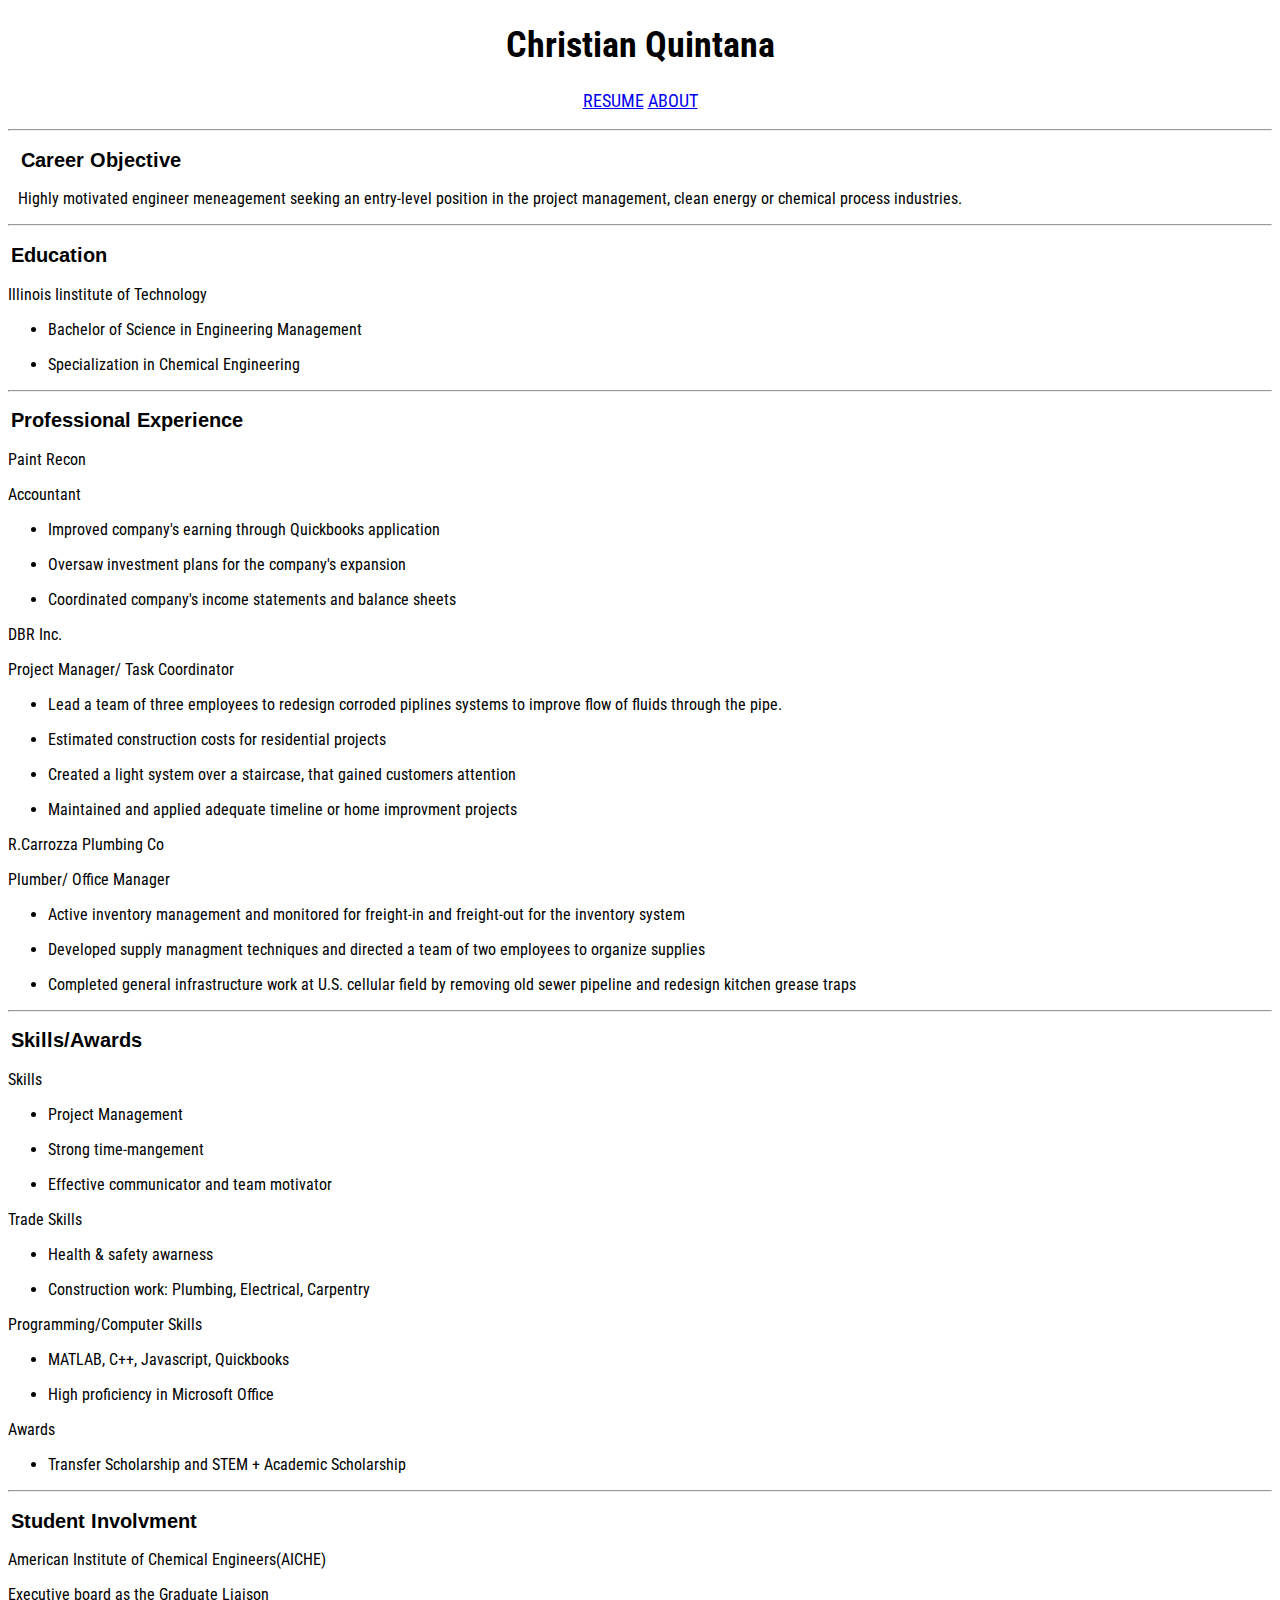
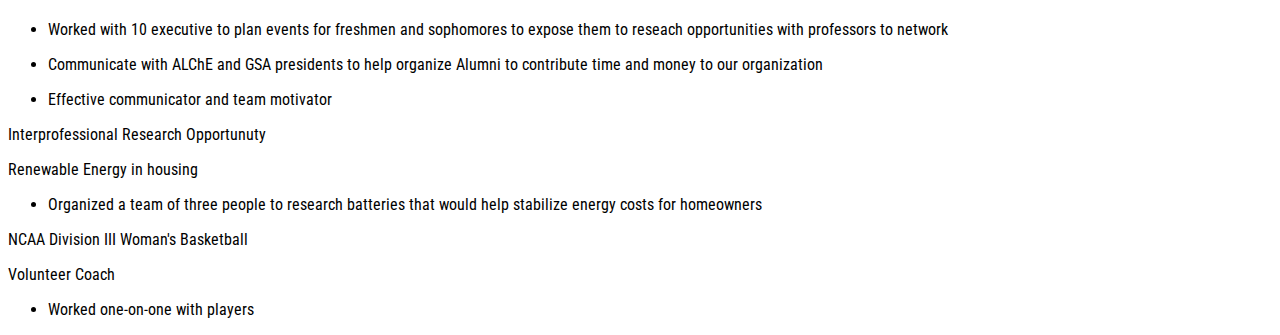
<file: index.html>
<!DOCTYPE html>
<html lang="en-US">
	<head>
		<title>Home</title>
		<meta http-equiv="Content-Type" content="text/html; charset=UTF-8">
		<meta name="description" content="Personal Website for Christian Quintana">
		<meta name="viewport" content="width=devicewidth, initial-scale=1">
		<link href="https://fonts.googleapis.com/css2?family=Arimo&display=swap" rel="stylesheet">
		<link href="https://fonts.googleapis.com/css2?family=Roboto+Condensed:wght@300&display=swap" rel="stylesheet">
		<link href="css/style.css" rel="stylesheet" type="text/css">
	</head>
<body>
<header>
<div class="frontpage"><h1>Christian Quintana</h1>
				<nav class="navigation">
					<p><a href="download/Resume.pdf" title="Download my Resume!">Resume</a><a> </a><a href="about.html" title="Casual info about me!">About</a></p>
				</nav>
</div>
</header>
<hr>

<section class="summary">
<h2>Career Objective</h2>
	<p class="intro_paragraph"> Highly motivated engineer meneagement seeking an entry-level position in the project management, clean energy or chemical process industries.</p>
	
</section>
<hr>
<section id="education">
<h2>Education</h2>
	<p class="body_paragraph">Illinois Iinstitute of Technology</p>
	<ul>
		<li><p>Bachelor of Science in Engineering Management</p></li>
		<li><p>Specialization in Chemical Engineering</p></li>
	</ul>
<hr>
</section>
<section class="experience">
<h2>Professional Experience</h2>
<p class="paintrecon">Paint Recon</p>
		<p class="paintrecon">Accountant</p>
	<ul> 
		<li><p> Improved company's earning through Quickbooks application</p></li>
		<li><p> Oversaw investment plans for the company's expansion</p></li>
		<li><p> Coordinated company's income statements and balance sheets</p></li>
	</ul>
<p class="DBR"> DBR Inc.</p>
		<p class="DBR"> Project Manager/ Task Coordinator</p>
    <ul> 
		<li><p> Lead a team of three employees to redesign corroded piplines systems to improve flow of fluids through the pipe.</p></li>
		<li><p> Estimated construction costs for residential projects</p></li>
		<li><p> Created a light system over a staircase, that gained customers attention</p></li>
		<li><p> Maintained and applied adequate timeline or home improvment projects</p></li>
	</ul>
<p class="plumbing"> R.Carrozza Plumbing Co</p>
		<p class="plumbing"> Plumber/ Office Manager</p>
 <ul> 
		<li><p> Active inventory management and monitored for freight-in and freight-out for the inventory system</p></li>
		<li><p> Developed supply managment techniques and directed a team of two employees to organize supplies</p></li>
		<li><p> Completed general infrastructure work at U.S. cellular field by removing old sewer pipeline and redesign kitchen grease traps</p></li>
	</ul>
</section>
<hr>
<section class="skills">
<h2>Skills/Awards</h2>
<p class="skills">Skills</p>

	<ul> 
		<li><p> Project Management</p></li>
		<li><p> Strong time-mangement</p></li>
		<li><p> Effective communicator and team motivator</p></li>
	</ul>
<p class="skills"> Trade Skills</p>
    <ul> 
		<li><p> Health & safety awarness</p></li>
		<li><p> Construction work: Plumbing, Electrical, Carpentry</p></li>
	</ul>
<p class="skills">Programming/Computer Skills</p>
 <ul> 
		<li><p> MATLAB, C++, Javascript, Quickbooks</p></li>
		<li><p> High proficiency in Microsoft Office</p></li>
</ul>
	<p class="skills"> Awards</p>
 <ul> 
		<li><p> Transfer Scholarship and STEM + Academic Scholarship</p></li>
</ul>
</section>

<hr>
<section class="involvment">
<h2>Student Involvment</h2>
<p class="final_paragraph">American Institute of Chemical Engineers(AICHE)</p>
<p class="final_paragraph"> Executive board as the Graduate Liaison</p>

	<ul> 
		<li><p> Worked with 10 executive to plan events for freshmen and sophomores to expose them to reseach opportunities with professors to network</p></li>
		<li><p> Communicate with ALChE and GSA presidents to help organize Alumni to contribute time and money to our organization</p></li>
		<li><p> Effective communicator and team motivator</p></li>
	</ul>
<p class="final_paragraph"> Interprofessional Research Opportunuty</p>
<p class="final_paragraph"> Renewable Energy in housing</p>

    <ul> 
		<li><p> Organized a team of three people to research batteries that would help stabilize energy costs for homeowners</p></li>
	</ul>
<p class="final_paragraph"> NCAA Division III Woman's Basketball</p>
<p class="final_paragraph"> Volunteer Coach</p>
 <ul> 
		<li><p> Worked one-on-one with players</p></li>
</ul>	
</section>
</file>
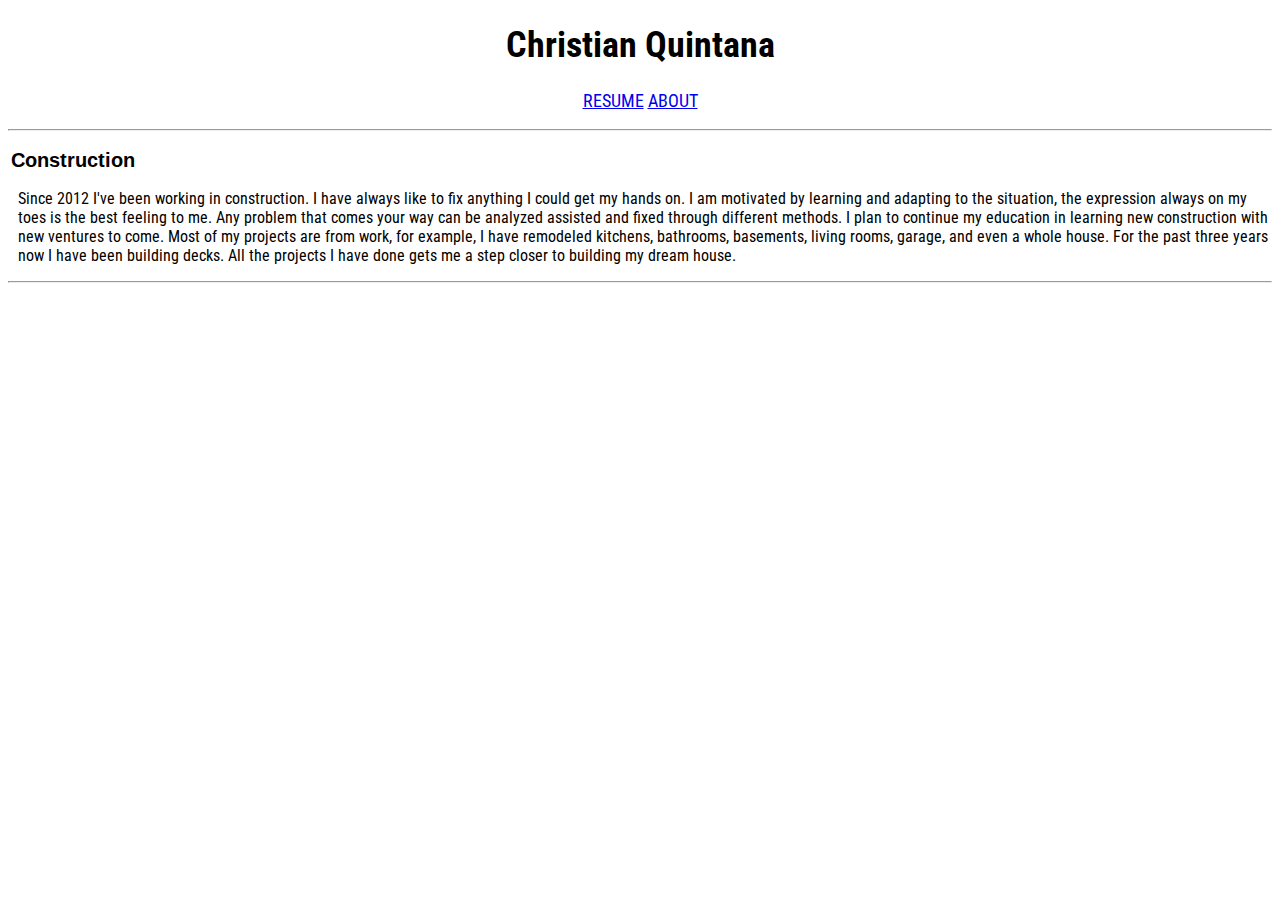
<file: about.html>
<!DOCTYPE html>
<!-- -->
<html lang="en-US">
	<head>
		<title>Home</title>
		<meta http-equiv="Content-Type" content="text/html; charset=UTF-8">
		<meta name="description" content="Personal Website for Christian Quintana">
		<meta name="viewport" content="width=devicewidth, initial-scale=1">
		<link href="https://fonts.googleapis.com/css2?family=Arimo&display=swap" rel="stylesheet">
		<link href="https://fonts.googleapis.com/css2?family=Roboto+Condensed:wght@300&display=swap" rel="stylesheet">
		<link href="css/style.css" rel="stylesheet" type="text/css">
	</head>
	<body>
		<header>
			<div class="frontpage"><h1>Christian Quintana</h1></div>
				<nav class="navigation">
					<p><a href="download/Resume.pdf" title="Download a PDF copy of my Resume!">Resume</a><a> </a><a href="about.html" title="Info about my current projects!">About</a></p>
				</nav>
		</header>
<hr>
	<section>
		<h2> Construction</h2>
			<div class="summary">
				<p> Since 2012 I've been working in construction. I have always like to fix anything I could get my hands on. I am motivated by learning and adapting to the situation, the expression always on my toes is the best feeling to me. Any problem that comes your way can be analyzed assisted and fixed through different methods. I plan to continue my education in learning new construction with new ventures to come. Most of my projects are from work, for example, I have remodeled kitchens, bathrooms, basements, living rooms, garage, and even a whole house. For the past three years now I have been building decks. All the projects I have done gets me a step closer to building my dream house. </p>
			</div>
	</section>
<hr>
</file>
<file: css/style.css>
body {
	background-color: #ffffff;
	color: black;
	font-family:'Roboto Condensed', sans-serif;
}

main {
	margin: 80px 20px 20px 20px;
}

.frontpage {
	text-align: center;
	font-family:'Roboto Condensed', sans-serif;
	font-size: 18px;
}

.navigation {
	text-align: center;
	text-transform: uppercase;
	text-decoration: none;
	font-family:'Roboto Condensed', sans-serif;
	font-size: 18px;
}

h2 {
	font-family:'Arimo', sans-serif;
	padding-left: 0.25%;
	font-size: 20px;
}

.summary {
	padding-left: 10px;
}

.education{
  padding-left: 10px;
  background-color:#ffffff;
  width: 1165px;
}

.experience {
  background-color:#ffffff;
  width: 1165px;
}
.skills {
	background-color: #ffffff ;
	width: 1165px;
	
}
</file>
